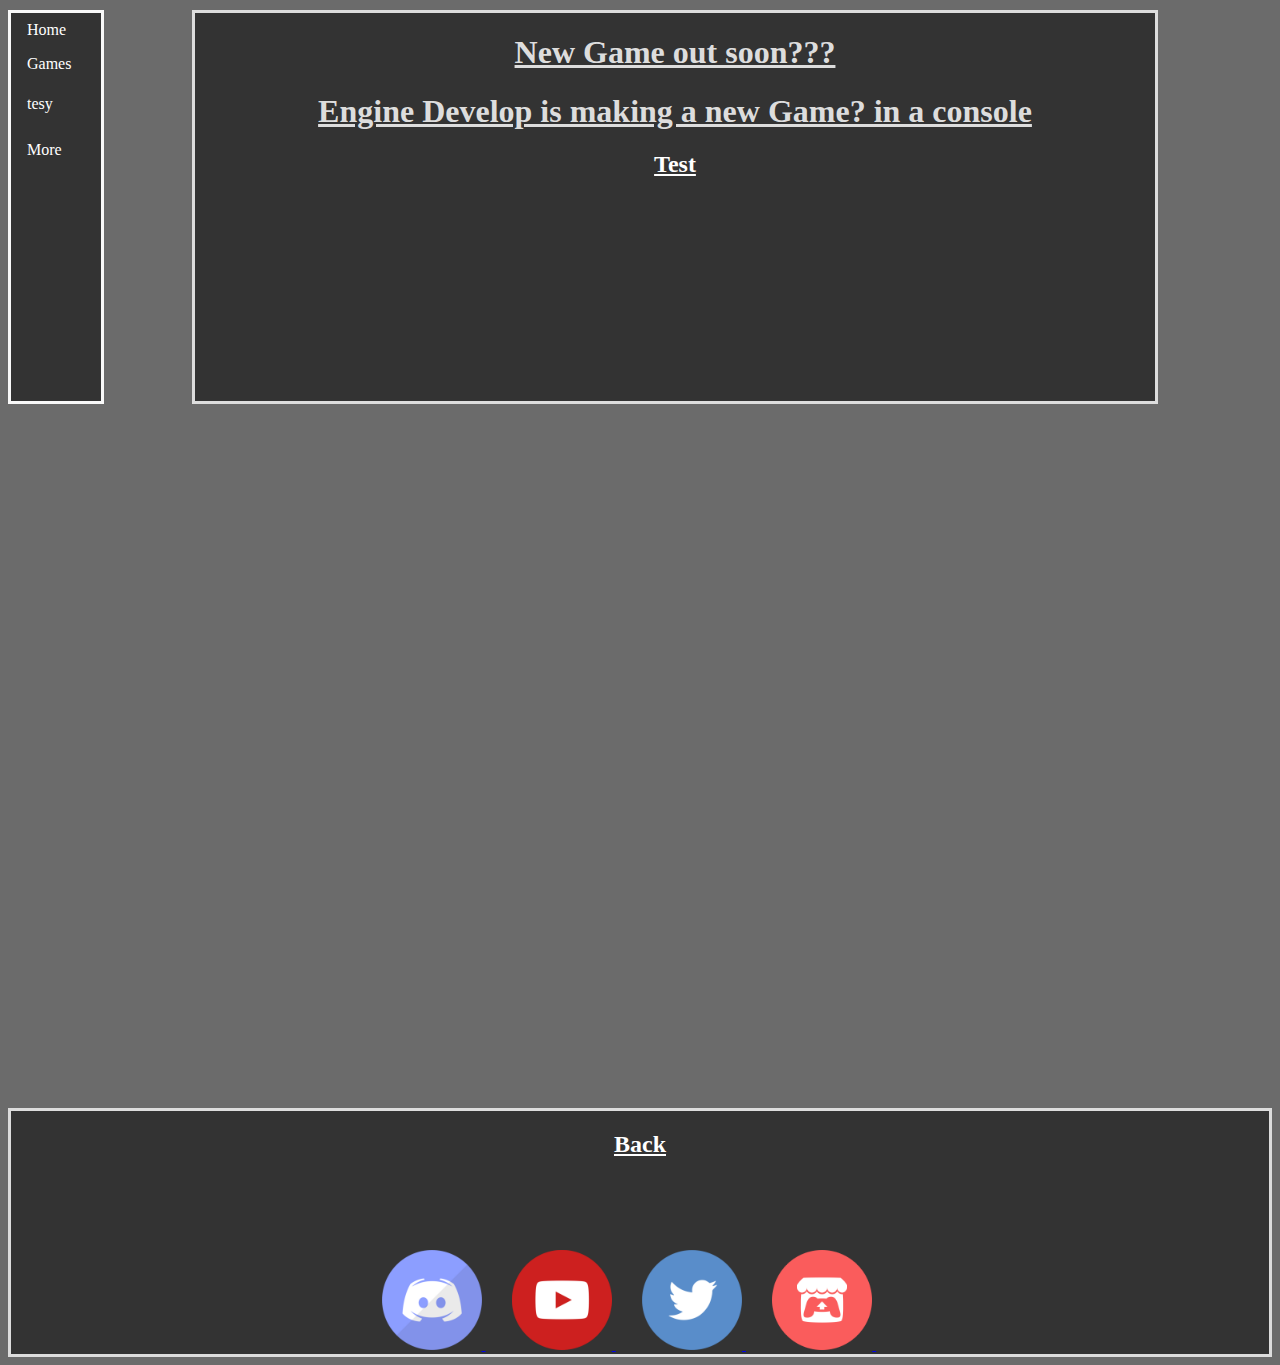
<file: Block.html>
<!DOCTYPE html>
<html>
    <head>
        <link rel="stylesheet" href="styles/Block.css">
        <link rel="stylesheet" href="styles/styles.css">
        <script src="java/navbar.js"></script>
        <script src=
        "https://ajax.googleapis.com/ajax/libs/jquery/3.2.1/jquery.min.js">
		    </script>
    </head>
    <body onload="loadHTML()">
        <div id="NavBox">
        </div>
        <div class="titleOA">
            <div class="centerText">
                <a href="P1.html" class="BlockLink"><h1>New Game out soon???</h1></a>
                <a href="P2.html" class="BlockLink"><h1>Engine Develop is making a new Game? in a console</h1></a>
                <a href="#Links" class="button"><h2>Test</h2></a>
            </div>
        </div>
        <div class="boxTS"></div>

        <div id="sLikes"></div>
    </body>
</html>
</file>
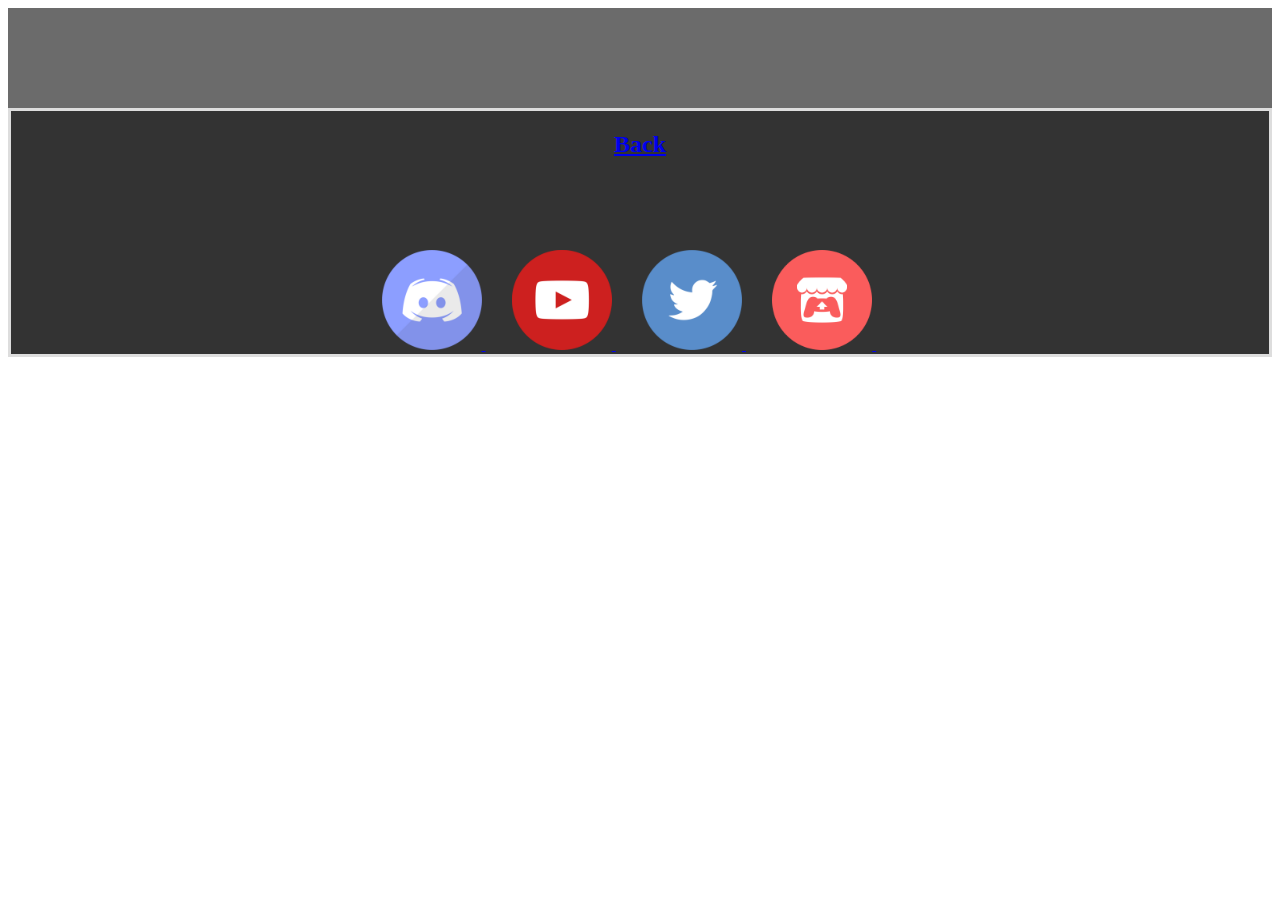
<file: Links.html>
<!DOCTYPE html>
<html>
    <head>
        <link rel="stylesheet" href="styles/links.css">
    </head>
    <body>
        <div class="befor">
        </div>
        <section id="Links">
            <div class="navS">
                <a href="#Up" class="button"><h2>Back</h2></a>
                <br><br><br><br>
                <a href="https://discord.com/invite/CaaBZSPfSA" target="_blank"><img src="Images/discord.png" height="100" width="100">
                </a>
                <a">test</a>
                <a href="https://www.youtube.com/channel/UCdVInl4q2IQvJMyYtNSmheg" target="_blank"><img src="Images/youtube.png" height="100" width="100">
                </a>
                <a">test</a>
                <a href="https://twitter.com/DevelopEngine" target="_blank"><img src="Images/twitter.png" height="100" width="100">
                </a>
                <a>test</a>
                <a href="https://engine-develop.itch.io/" target="_blank"><img src="Images/itch.io.png" height="100" width="100">
                </a>
                <a">test</a>
            </div>
        </section>
    </body>
</html>
</file>
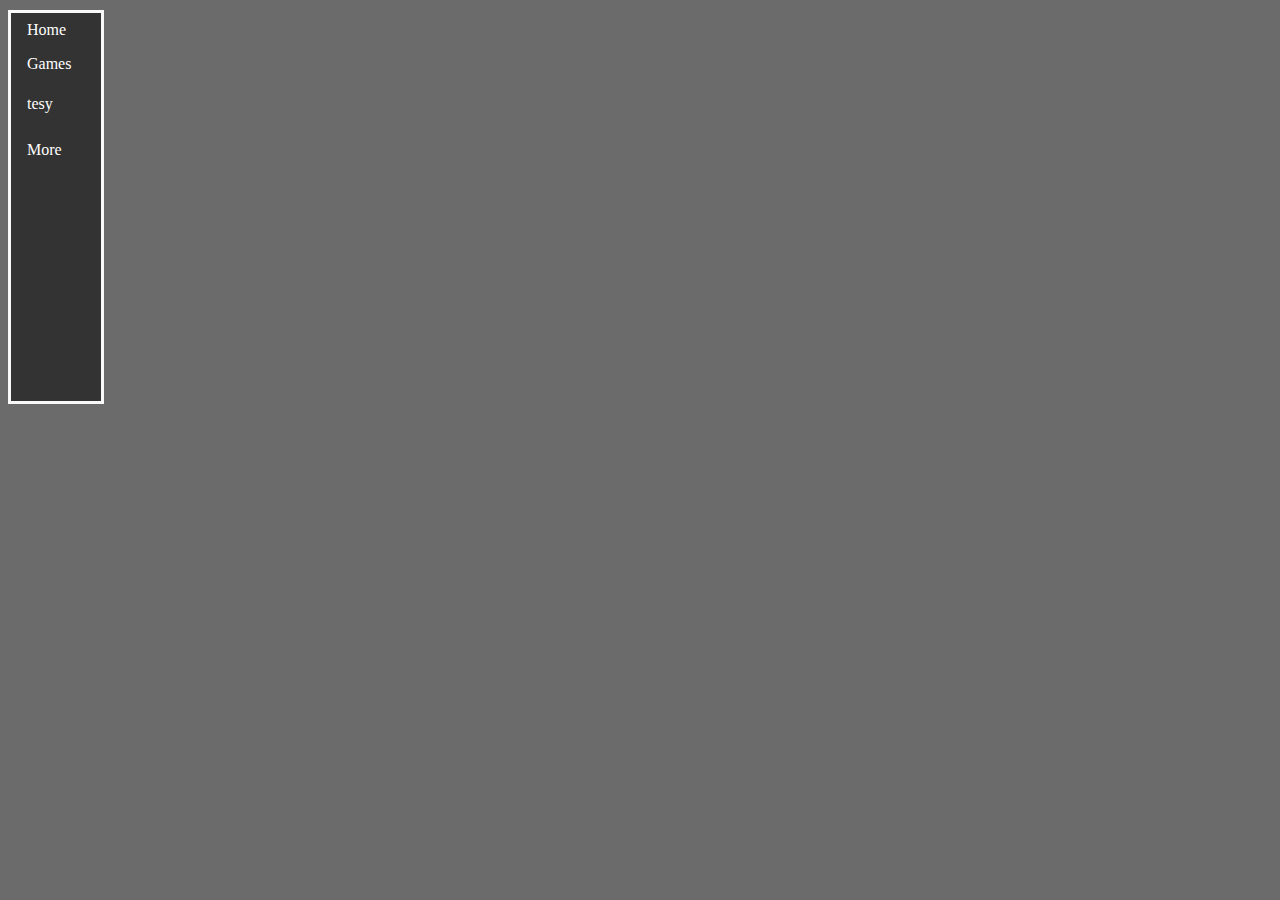
<file: navbar.html>
<!DOCTYPE html>
<html lang="en">
  <head>
    <link rel="stylesheet" href="styles/styles.css">
    <link rel="stylesheet" href="styles/navbar.css">
	</head>
  <body>
    <div class="NavBox" id="Up">
      <ul>
        <li><a href="index.html">Home</a></li>
        <li><a href="game.html">Games</a></li>
          <div class="navbar">
            <div class="dropdown">
            <button class="dropbtn">tesy
              <i class="fa fa-caret-down"></i>
            </button>
            <div class="dropdown-content">
              <a href="News.html">News</a>
              <a href="Block.html">Block</a>
            </div>
          </div>
          <div class="dropdown">
            <div class="Moveright">
              <button class="dropbtn">More
                <i class="fa fa-caret-down"></i>
              </button>
              <div class="dropdown-content">
                <a href="Contact.html">Contact</a>
                <a href="Abuot.html">Abuot</a>
              </div>
            </div>
        </div>
      </div>
      </ul>
    </div>
  </body>
    </html>
</file>
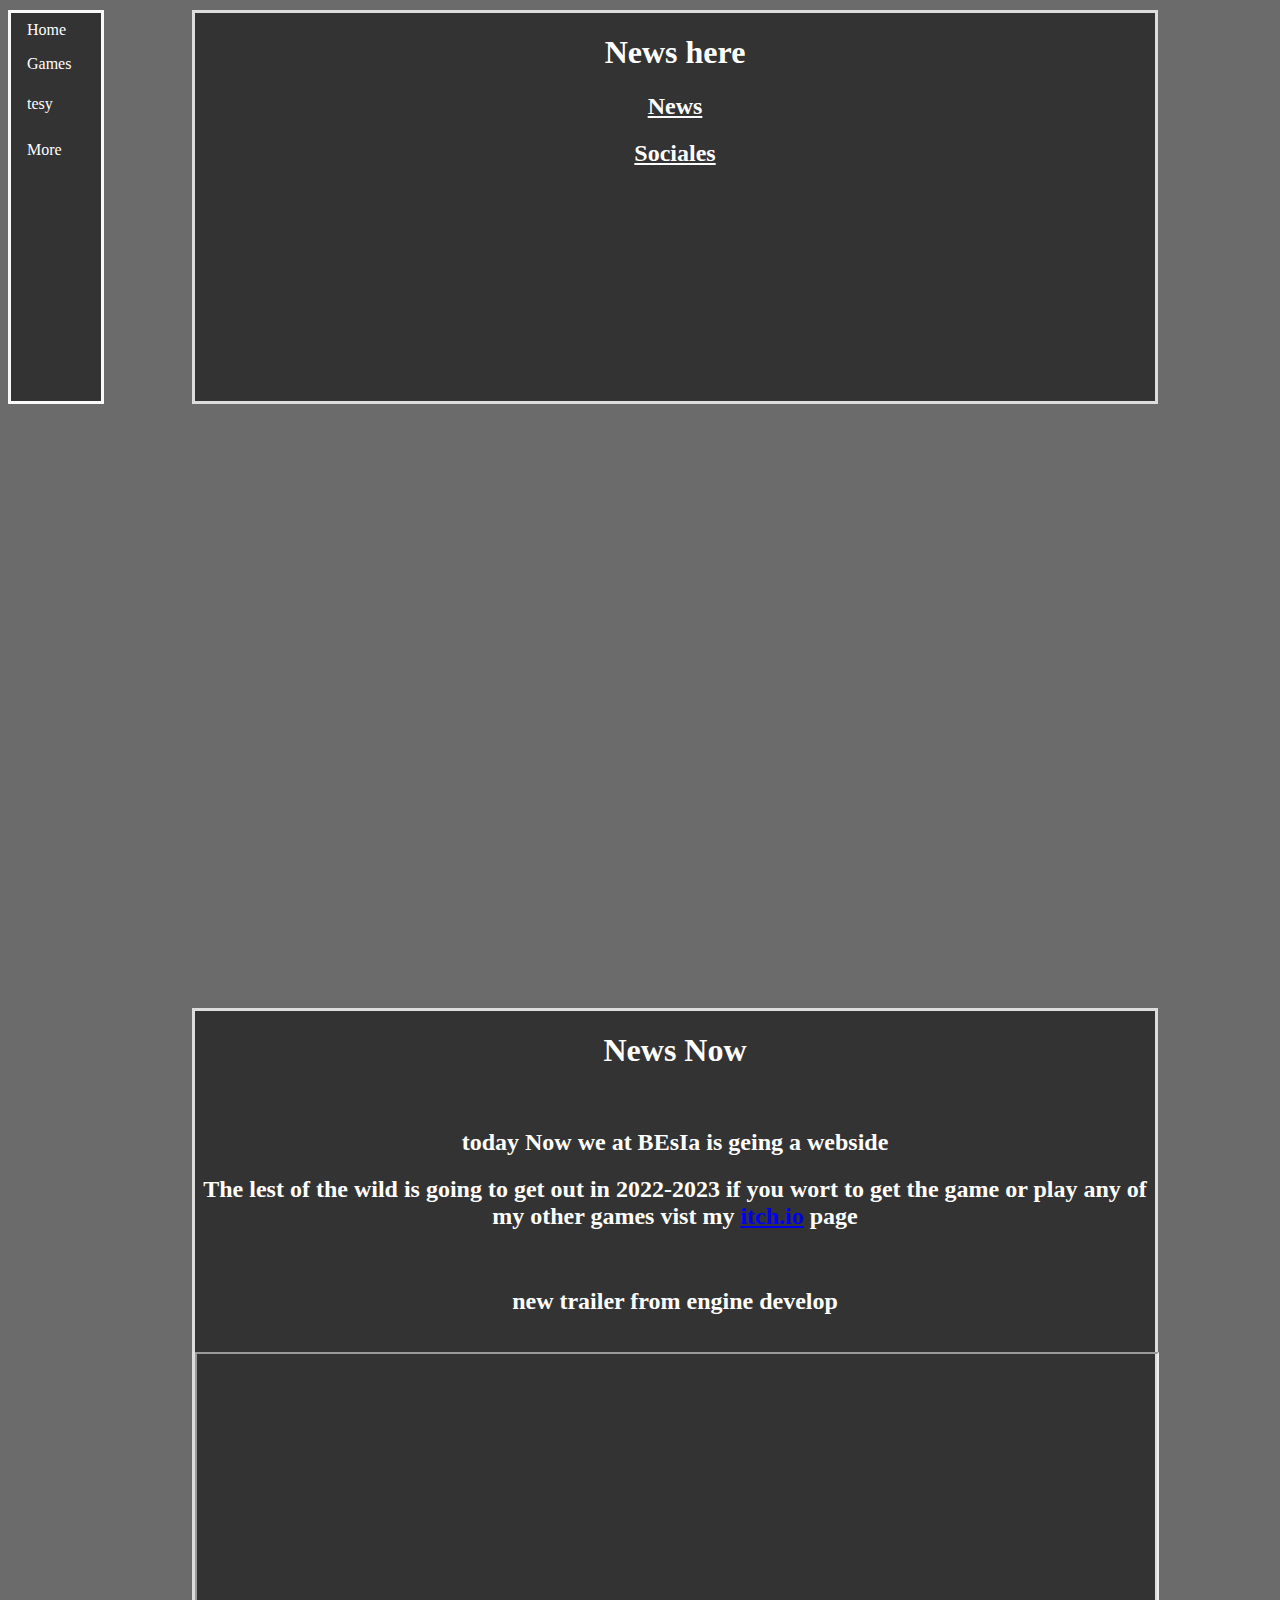
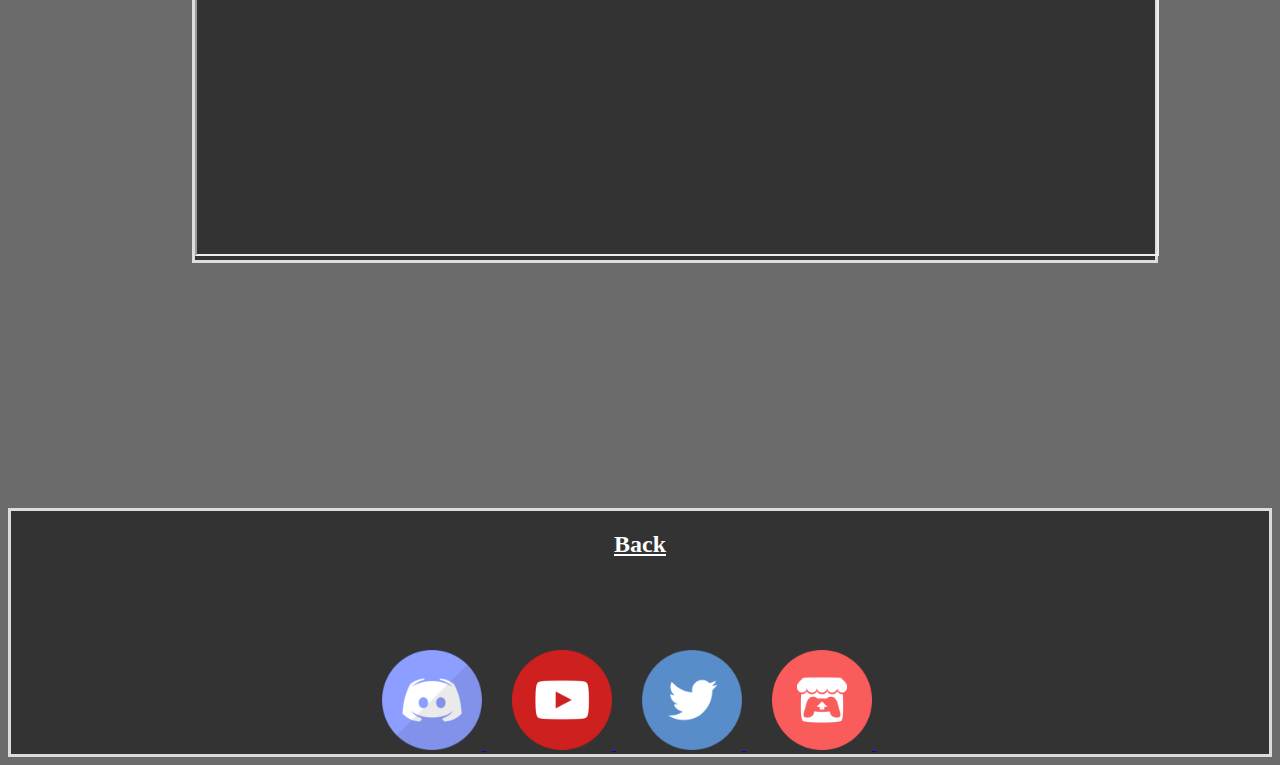
<file: News.html>
<!DOCTYPE html>
<html>
    <head>
        <link rel="stylesheet" href="styles/News.css">
        <link rel="stylesheet" href="styles/styles.css">
        <script src="java/navbar.js"></script>
        <script src=
        "https://ajax.googleapis.com/ajax/libs/jquery/3.2.1/jquery.min.js">
		    </script>
    </head>
    <body onload="loadHTML()">
        <div id="NavBox">
        </div>
        <div class="titleOA">
            <h1>News here</h1>
            <a href="#News" class="button"><h2>News</h2></a>
            <a href="#Links" class="button"><h2>Sociales</h2></a>
        </div>
        <div class="boxTS"></div>
        <div class="titleOAN" id="News">
            <h1>News Now</h1>
            <br>
            <div>
                <h2>today Now we at BEsIa is geing a webside</h2>
                <h2>The lest of the wild is going to get out in 2022-2023 if you wort to get the game or play any of my other games vist my <a href="https://bjornbes.itch.io/"> itch.io</a> page</h2>
                <h2></h2>
                <br>
                <h2>new trailer from engine develop</h2>
                <br>
                <iframe width="100%" height="500" src="https://www.youtube.com/embed/lPF7xeQ813I"></iframe>
            </div>
        </div>
        <div class="boxTS"></div>
        <div id="sLikes"></div>
    </body>
</html>
</file>
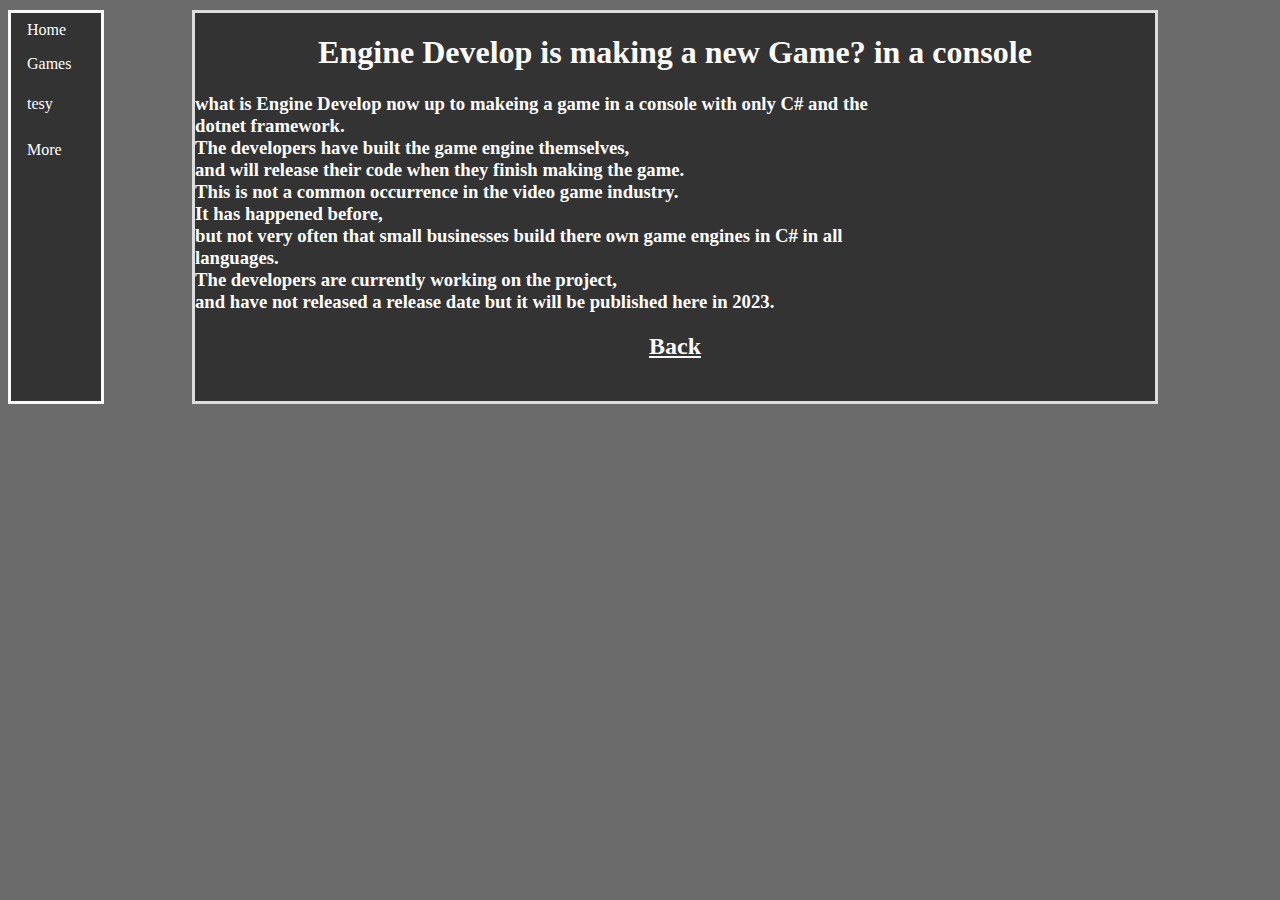
<file: P1.html>
<!DOCTYPE html>
<html>
    <head>
        <link rel="stylesheet" href="styles/Bpage.css">
        <link rel="stylesheet" href="styles/styles.css">
        <script src="java/navbar.js"></script>
        <script src="java/Blog.js"></script>
        <script src=
        "https://ajax.googleapis.com/ajax/libs/jquery/3.2.1/jquery.min.js">
		    </script>
    </head>
    <body onload="loadHTML(), BlogP1()">
        <div id="NavBox">
        </div>
        <div class="titleOA">
            <div id="text"></div>
            <div class="centerText">
                <a href="Block.html" class="button"><h2>Back</h2></a>
            </div>
        </div>
    </body>
</html>
</file>
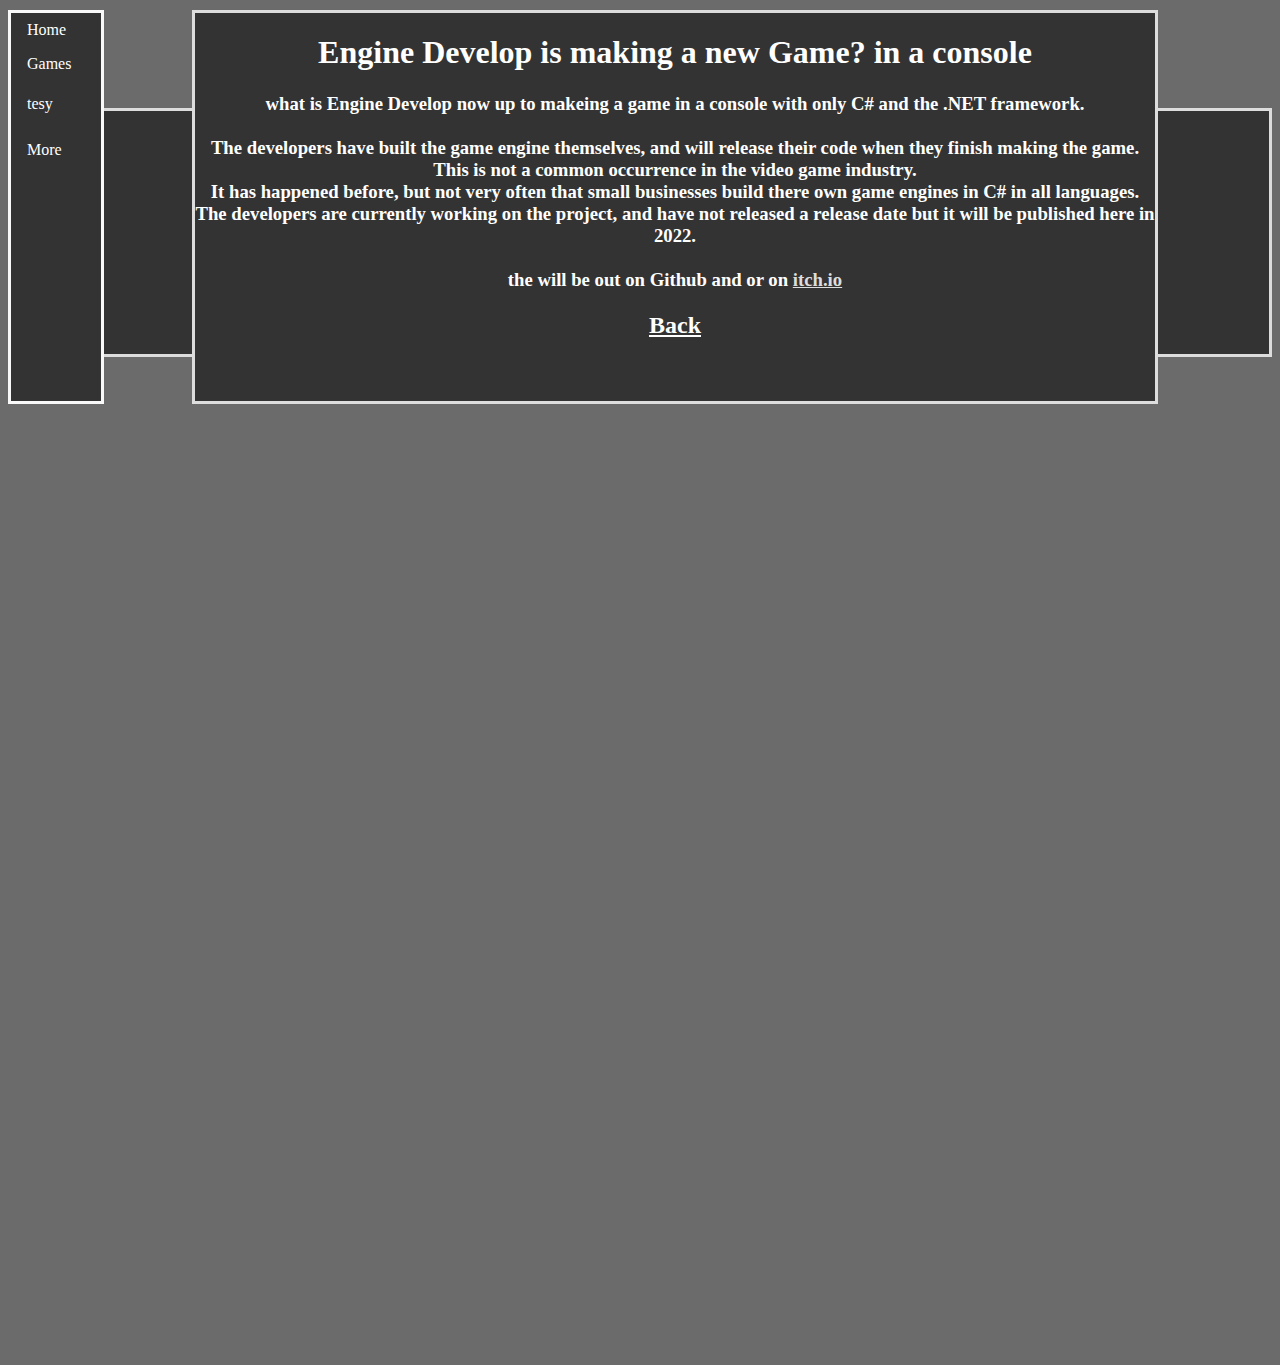
<file: P2.html>
<!DOCTYPE html>
<html>
    <head>
        <link rel="stylesheet" href="styles/Bpage.css">
        <link rel="stylesheet" href="styles/styles.css">
        <script src="java/navbar.js"></script>
        <script src=
        "https://ajax.googleapis.com/ajax/libs/jquery/3.2.1/jquery.min.js">
		    </script>
    </head>
    <body onload="loadHTML()">
        <div id="NavBox">
        </div>
        <div class="titleOA">
            <h1>Engine Develop is making a new Game? in a console</h1>
            <h3>what is Engine Develop now up to makeing a game in a console with only C# and the .NET framework. <br>
            <br>
            The developers have built the game engine themselves, 
            and will release their code when they finish making the game. <br>
            This is not a common occurrence in the video game industry. <br>
            It has happened before, but not very often that small businesses build there own game engines in C# in all languages.<br>
            The developers are currently working on the project, 
            and have not released a release date but it will be published here in 2022.<br>
            <br>
            the will be out on Github and or on <a class="BpageLink"target="_blank"href="https://bjornbes.itch.io/">itch.io</a> 
            <br>
           </h3>
            <h4></h4>
            <a href="Block.html" class="button"><h2>Back</h2></a>
        </div>
        <div id="sLikes"></div>
        <div class="boxTS"></div>
    </body>
</html>
</file>
<file: styles/Block.css>
.BlockLink
{
    color: #ddd;
}
.centerText{
    text-align: center;
}
</file>
<file: styles/styles.css>
body
  {
    background-color:rgb(107, 107, 107);
  }
  .boxTS
  {
    background-color:rgb(107, 107, 107);
    margin: 0;
    padding: 0;
        width: auto;
    height: 1000px;
  }
  .SmallboxTS
  {
    background-color:rgb(107, 107, 107);
    margin: 0;
    padding: 0;
        width: auto;
    height: 500px;
  }
  .button
  {
    color: rgb(255, 255, 255);
  }
  .titleOA{
    border:3px; border-style:solid; border-color:#ddd;
    color: white;
    background-color: #333;
    width: 75%;
    height: 43.1%;
    position: absolute;
    top: 10px;
    left: 15%;
    text-align: center;
  }
</file>
<file: styles/links.css>
.navS
{
  text-align: center;
  width: auto;
  padding: 0;
  margin: 0;
  border: 3px solid #ddd;
  color: #333;
  background-color: #333;
}  
.befor {
    width: auto;
    padding: 0;
    margin: 0;
    background-color:rgb(107, 107, 107);
    height: 100px;
}
</file>
<file: styles/navbar.css>
ul 
  {
    list-style-type: none;
    margin: 0px;
    padding: 0px;
    width: 90px;
    height: auto;
  }
  .NavBox
  {
    border: 3px; border-style: solid; border-color: #f9f9f9; border-bottom: -3px;
    width: 90px;
    background-color: #333;
    height: 43.1%;
    position:absolute;
    top: 10px;
  }
  li a
  {
    display: block;
    color: white;
    padding: 8px 16px;
    text-decoration: none;
  }
  
  li a:hover
  {
    background-color: #04aa6d;
    color: white;
  }
  
  /* Links inside the navbar */
  .navbar a 
  {
    float: left;
    font-size: 16px;
    color: white;
    text-align: center;
    padding: 14px 16px;
    text-decoration: none;
  }
  
  /* Dropdown button */
  .dropdown .dropbtn
  {
    font-size: 16px;
    border: none;
    outline: none;
    color: white;
    padding: 14px 16px;
    background-color: inherit;
    font-family: inherit; /* Important for vertical align on mobile phones */
    margin: 0; /* Important for vertical align on mobile phones */
  }
  
  /* Add a red background color to navbar links on hover */
  .navbar a:hover, .dropdown:hover .dropbtn 
  {
    background-color: #04aa6d;
  }
  
  /* Dropdown content (hidden by default) */
  .dropdown-content 
  {
    display: none;
    position: absolute;
    background-color: #f9f9f9;
    min-width: 160px;
    z-index: 1;
  }
  
  /* Links inside the dropdown */
  .dropdown-content a 
  {
    float: none;
    color: black;
    padding: 12px 16px;
    text-decoration: none;
    display: block;
    text-align: left;
  }
  /* Show the dropdown menu on hover */
  .dropdown:hover .dropdown-content 
  {
    display: block;
  }
</file>
<file: styles/News.css>
.textbox
{
    border:3px; border-style:solid; border-color:#ddd;
    width: 100%;
    position: relative;
    right: 3px;
    margin: 0;
    padding: 0;
    align-items: baseline;
}
.textboxhidden
{
    width: 100px;
    color: #333;
}
.titleOAN{
    border:3px; border-style:solid; border-color:#ddd;
    color: white;
    background-color: #333;
    width: 75%;
    position: absolute;
    left: 15%;
    text-align: center;
  }
</file>
<file: styles/Bpage.css>
.BpageLink
{
    color: #ddd;
}
</file>
